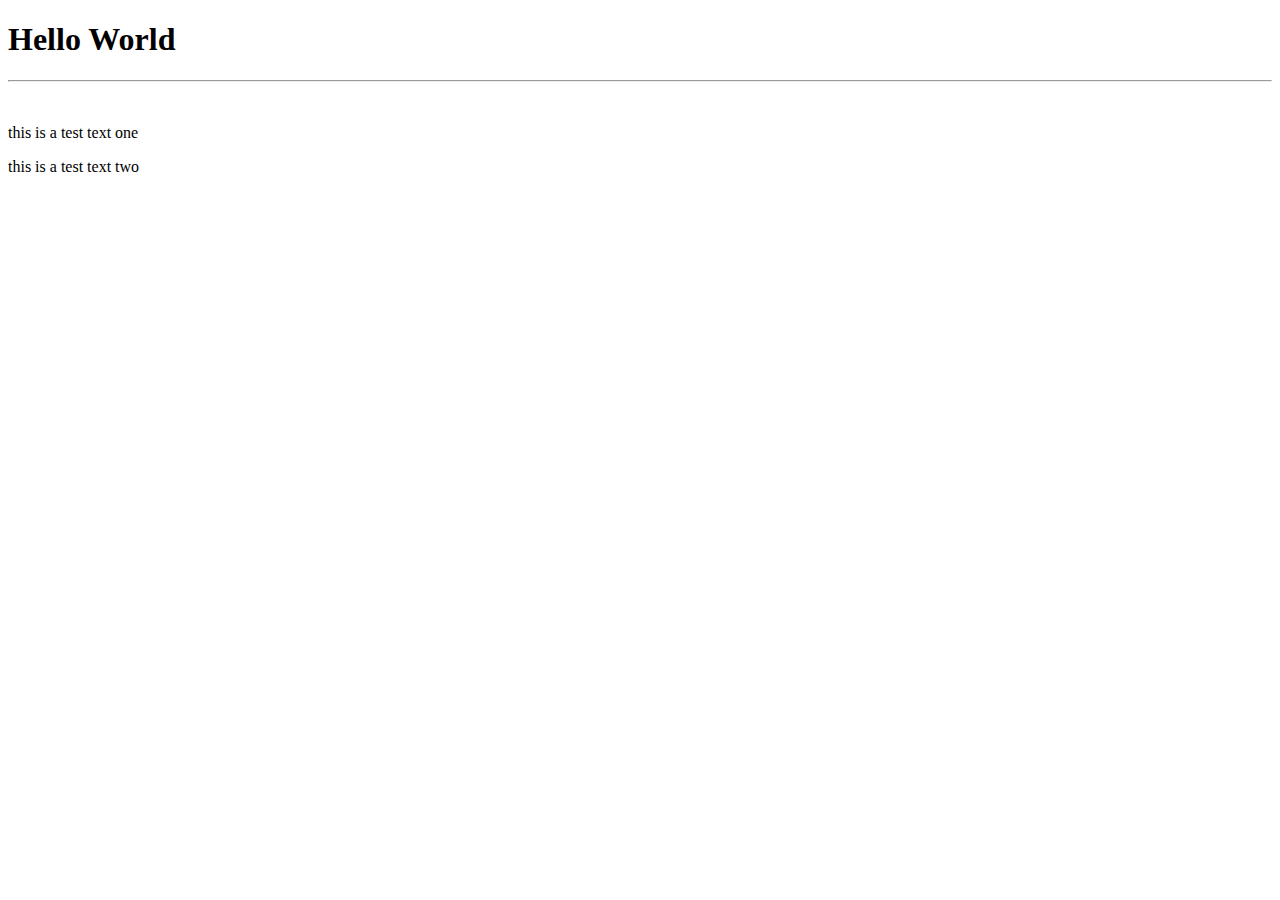
<file: index.html>
<!DOCTYPE html>
<html lang="en">
<head>
  <meta charset="UTF-8">
  <meta name="viewport" content="width=device-width, initial-scale=1.0">
  <title>Laravel</title>
</head>
<body>
    <h1>Hello World</h1>
    <hr>
    <br>
    <p>this is a test text one</p>
    <p>this is a test text two</p>
</body>
</html>
</file>
